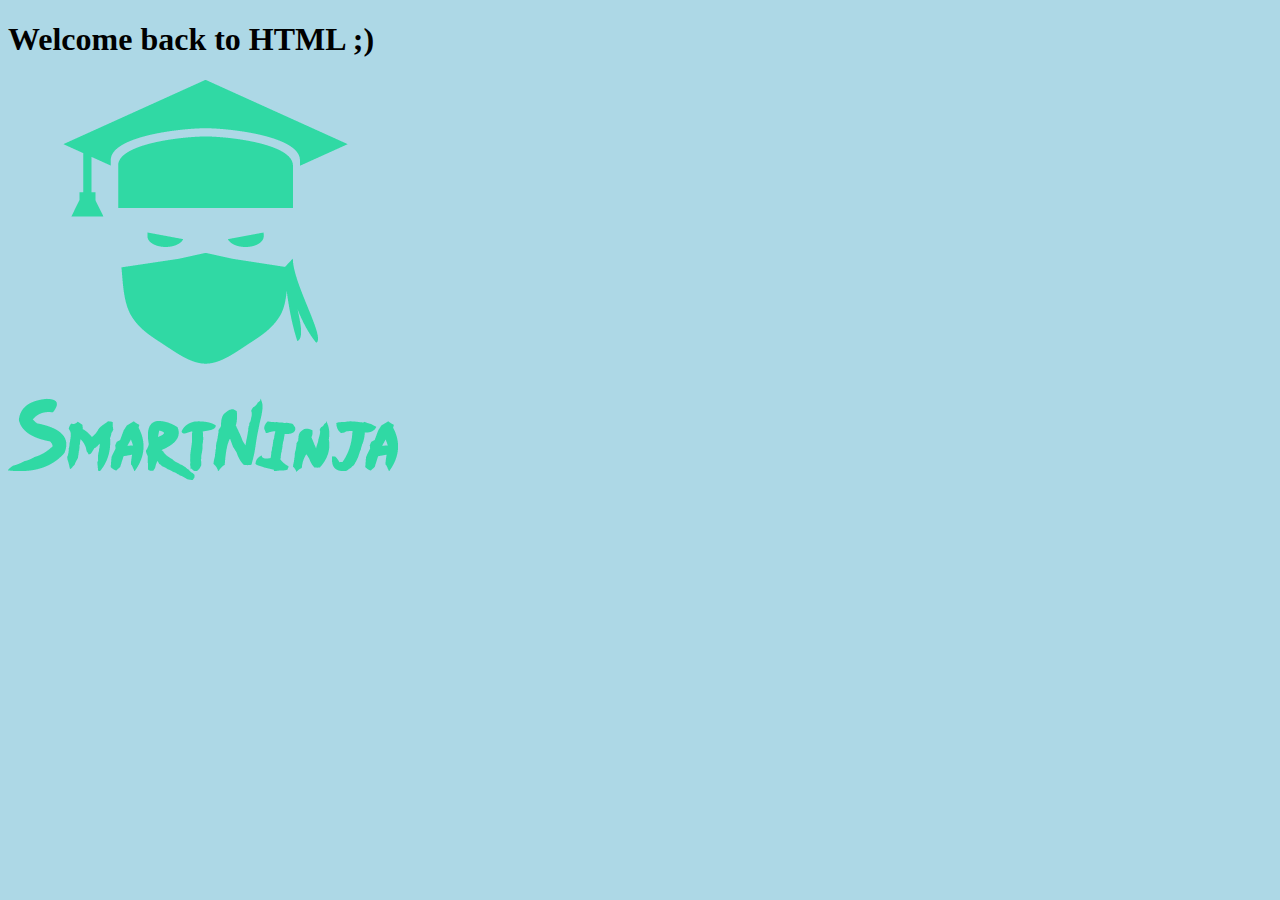
<file: templates/index.html>
<!DOCTYPE html>
<html lang="en">
    <head>
        <link rel="stylesheet" href="/static/css/style.css">
        <meta charset="UTF-8">
        <title>Hello, SmartNinja</title>
    </head>

    <body>
        <h1>Welcome back to HTML ;)</h1>
        <img src="/static/img/smartninja-logo.png">
    </body>
</html>
</file>
<file: static/css/style.css>
body {
    background-color: lightblue;
}
</file>
